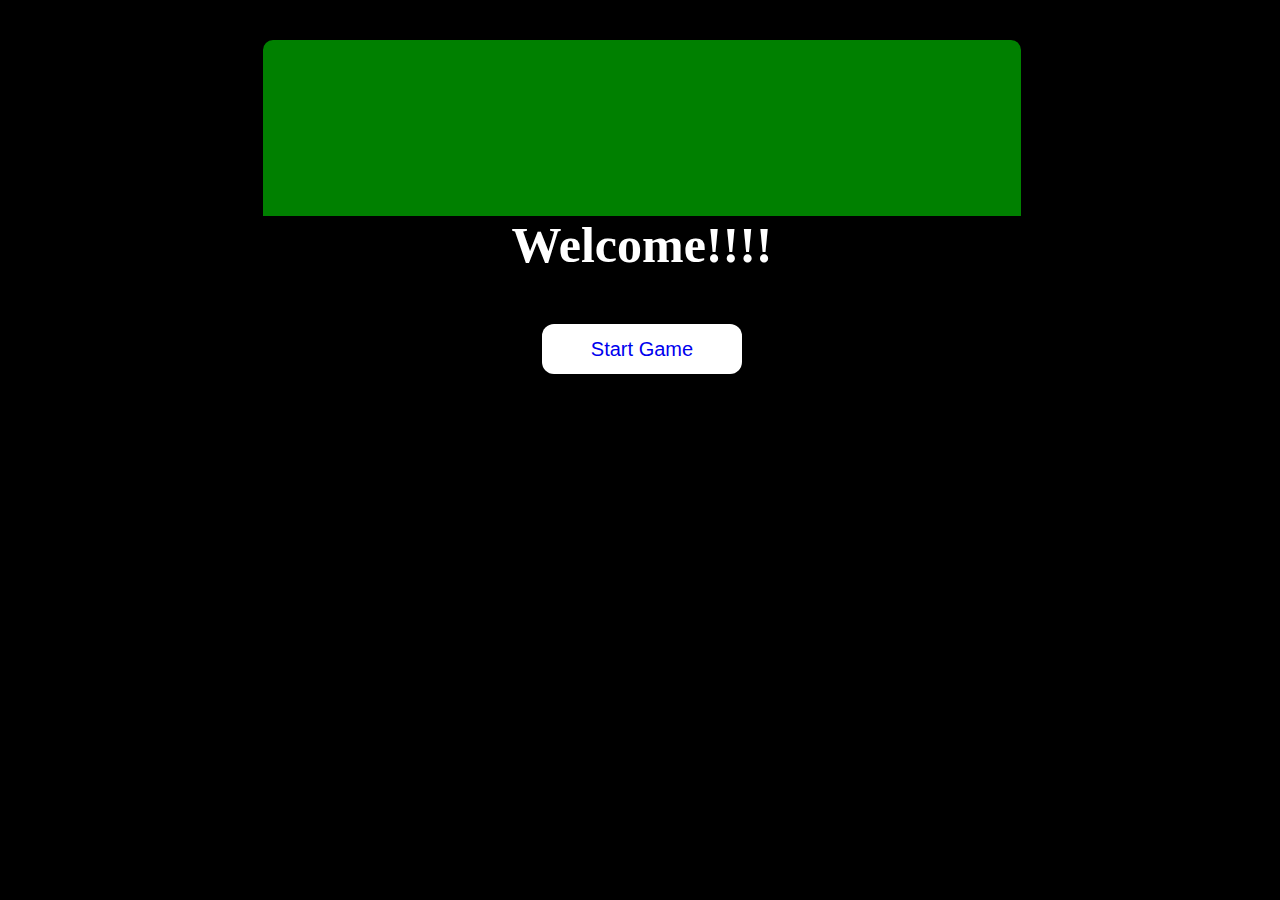
<file: index.html>
<!DOCTYPE html>
<html lang="en">
<head>
    <meta charset="UTF-8">
    <meta name="viewport" content="width=device-width, initial-scale=1.0">
    <title>Document</title>
    <style>
        *{
            background-color: black;
        }

        .continer{
    background: green;
    width: 60%;
    height: 10vh;
    margin: 3%;
    margin-left: 20%;
    text-align: center;
    border-radius: 12px;
    border: 2px solid black;
    color: white;
    padding-top: 10%;
}

@media screen and (max-width: 900px) {
    .container{
        width: 100%;
        padding-top: 50%;
        
    }
}





    </style>
</head>
<body>
    <div class="continer">
        <p style="font-size: 50px;"><b>Welcome!!!!</b></p>
        <div>
            <button style="height: 50px; width: 200px; background-color: white; border-radius: 12px; border: 0;"><a href="numberguess.html" style=" text-decoration: white; font-size: 20px; background-color: white;">Start Game</a></button>
        </div>
    </div>
</body>
</html>
</file>
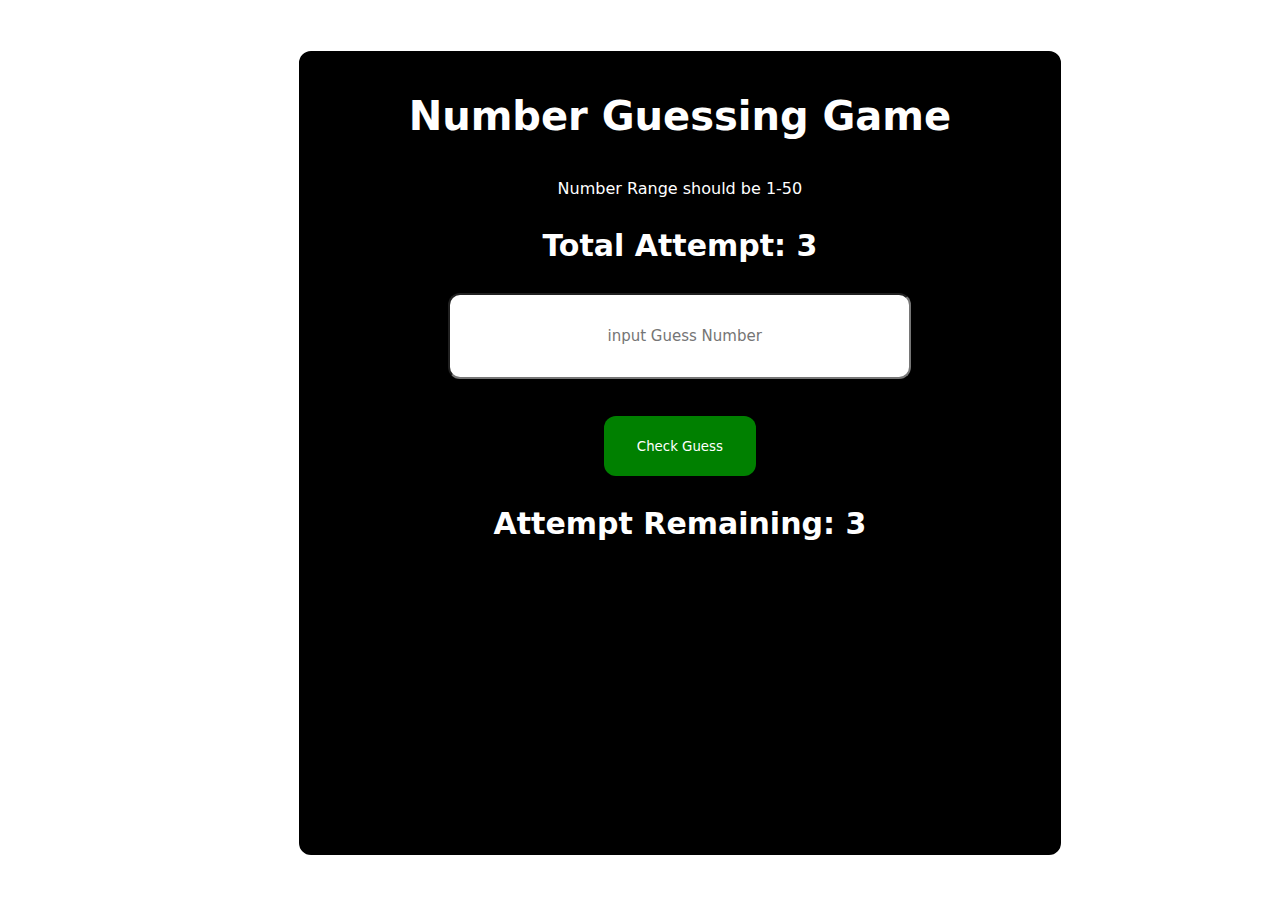
<file: numberguess.html>
<!DOCTYPE html>
<html lang="en">
<head>
    <meta charset="UTF-8">
    <meta name="viewport" content="width=device-width, initial-scale=1.0">
    <title>Document</title>
    <link rel="stylesheet" href="numberguess.css">
</head>
<body>
    <div class="container">
        <p style="font-size: 40px; "><b>Number Guessing Game </b></p>
        <p>Number Range should be 1-50</p>
        <p style="font-size: 30px;"><b>Total Attempt: 3</b></p>
        <input id="Guessinput" style=" width: 60%; height: 80px; border-radius: 12px; font-size: 15px;  color: black; flex-direction: column;" type="name" class="form-control" id="exampleInputPassword1" placeholder="  input Guess Number" required>
       <div><button onclick="checkGuess()" style="width: 20%; height: 60px; margin-top: 5%; border-radius: 12px; background-color: green; border: 0; color: white;">Check Guess</button></div>
       <p style="font-size: 30px;"><b>Attempt Remaining: <span id="AttemptsLeft">3</span></b></p>
    </div>
</body>
<script src="numberguess.js"></script>
</html>
</file>
<file: numberguess.css>
*{
    /* display: flex;
    align-items: center;
    justify-content: center; */
    font-family: system-ui, -apple-system, BlinkMacSystemFont, 'Segoe UI', Roboto, Oxygen, Ubuntu, Cantarell, 'Open Sans', 'Helvetica Neue', sans-serif;
    color: white;
    text-align: center;
    background: ;
}

.container{
    background: black;
    width: 60%;
    height: 800px;
    margin: 4%;
    margin-left: 23%;
    text-align: center;
    border-radius: 12px;
    border: 2px solid black;
}



@media screen and (max-width: 900px) {
    .container{
        width: 100%;
        margin: 0;
        
    }
}
</file>
